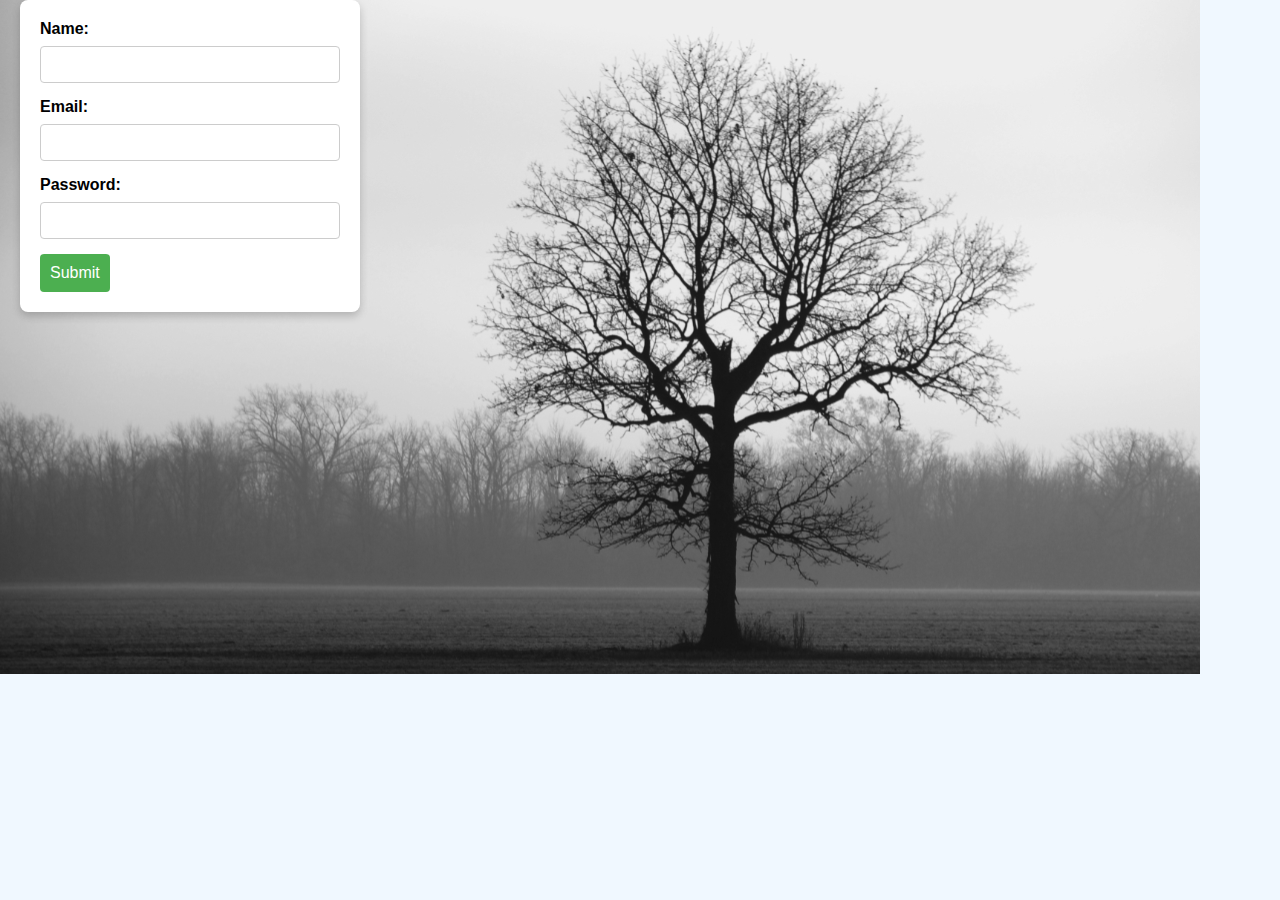
<file: index.html>
<!DOCTYPE html>
<html lang="en">
<head>
    <meta charset="UTF-8">
    <meta name="viewport" content="width=device-width, initial-scale=1.0">
    <title>Form</title>
    <link rel="stylesheet" href="styles.css">
</head>
<body>
 <form action="results.html" method="GET">
    <label for="name">Name:</label>
    <input type="text" name="name" id="name">
    <br>
    <label for="email">Email:</label>
    <input type="email" name="email" id="email">
    <br>
    <label for="password">Password:</label>
    <input type="password" name="password" id="password">
    <br> 
    <input type="submit" value="Submit">
 </form>  
</body>
</html>
</file>
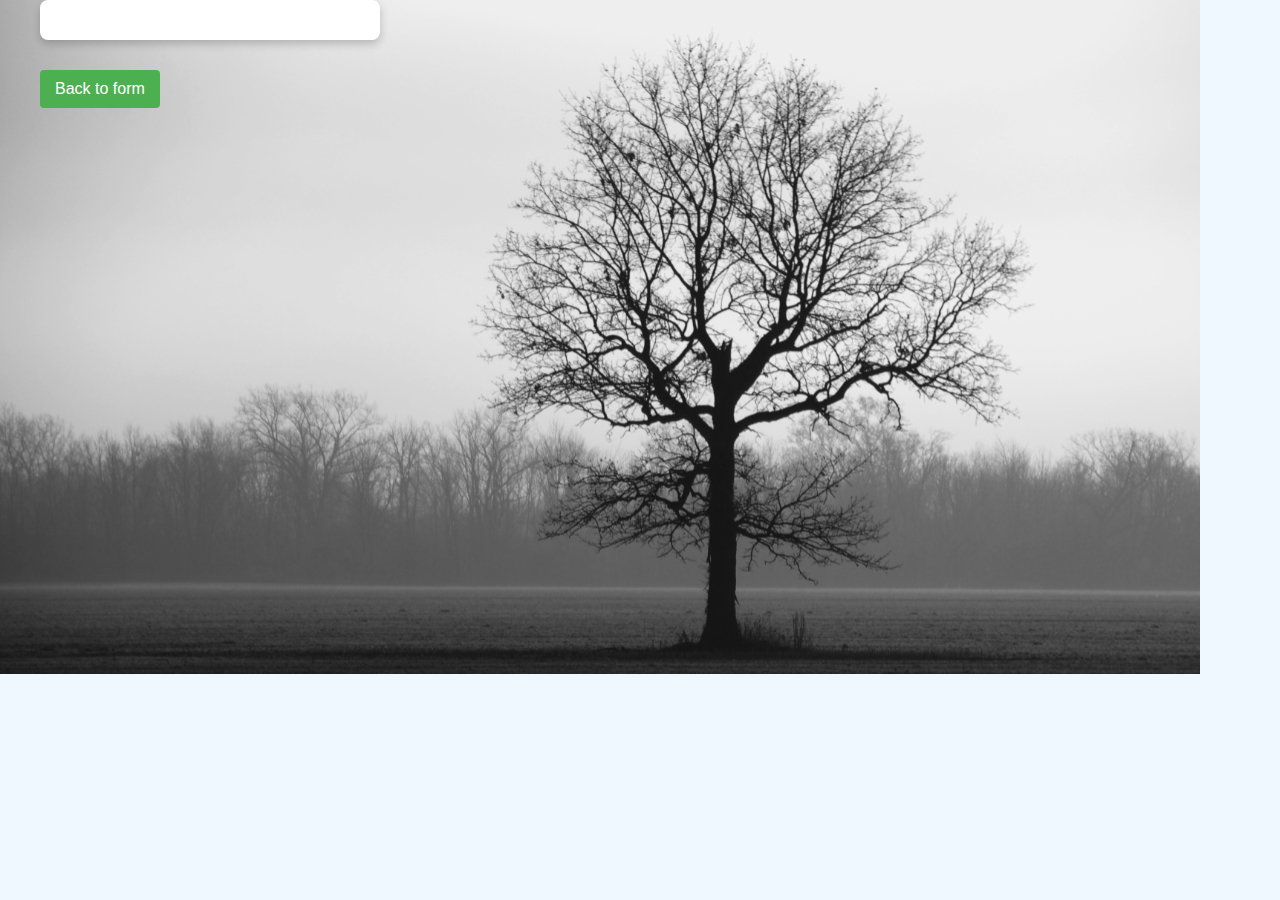
<file: results.html>
<!DOCTYPE html>
<html lang="en">
<head>
    <meta charset="UTF-8">
    <meta name="viewport" content="width=device-width, initial-scale=1.0">
    <title>Results</title>
    <link rel="stylesheet" href="styles.css">
</head>
<body>
   <div id="results"></div>
    <script>
        const resultsList = document.getElementById('results')
        new URLSearchParams(window.location.search).forEach((value, name) => {
            resultsList.append(`${name}: ${value}`)
            resultsList.append(document.createElement('br'))
        })
    </script>
    <a href="index.html">Back to form</a>
</body>
</html>
</file>
<file: styles.css>
/* General Body Styling */
body {
  font-family: Arial, sans-serif;
  background-image: url("DSC_0019BW.jpg");
  background-repeat: no-repeat;
  background-color: #f0f8ff;
  justify-content: left;
  align-items: left;
  height: 100vh;
  margin: 0;
  margin-left: 20px;
  text-align: left;
}

/* Form Container Styling */
form {
  background-color: #ffffff;
  padding: 20px;
  border-radius: 8px;
  box-shadow: 0 4px 8px rgba(0, 0, 0, 0.2);
  width: 300px;
  text-align: left;
}

/* Input Form Label Styling */
label {
  display: block;
  border-radius: 8px;
  margin-bottom: 8px;
  font-weight: bold;
}

/* Input Field Styling */
input[type="text"],
input[type="email"],
input[type="password"] {
  width: 100%;
  padding: 10px;
  margin-bottom: 15px;
  border: 1px solid #ccc;
  border-radius: 4px;
  box-sizing: border-box;
}

/* Submit Button Styling */
input[type="submit"] {
  background-color: #4CAF50;
  color: white;
  padding: 10px;
  border: none;
  border-radius: 4px;
  cursor: pointer;
  font-size: 16px;
}

/* Submit Button Hover Effect */
input[type="submit"]:hover {
  background-color: #6f8170;
}


/* Styling for Results Container */
#results {
  background-color: #ffffff;
  padding: 20px;
  border-radius: 8px;
  box-shadow: 0 4px 8px rgba(0, 0, 0, 0.2);
  width: 300px;
  margin-bottom: 20px;
  margin-left: 20px;
}

/* Styling for Link (Button) */
a {
  display: inline-block;
  background-color: #4CAF50;
  color: white;
  text-decoration: none;
  padding: 10px 15px;
  border-radius: 4px;
  font-size: 16px;
  margin-top: 10px;
  margin-left: 20px;
}

/* Hover Effect for the Link */
a:hover {
  background-color: #45a049;
}
</file>
